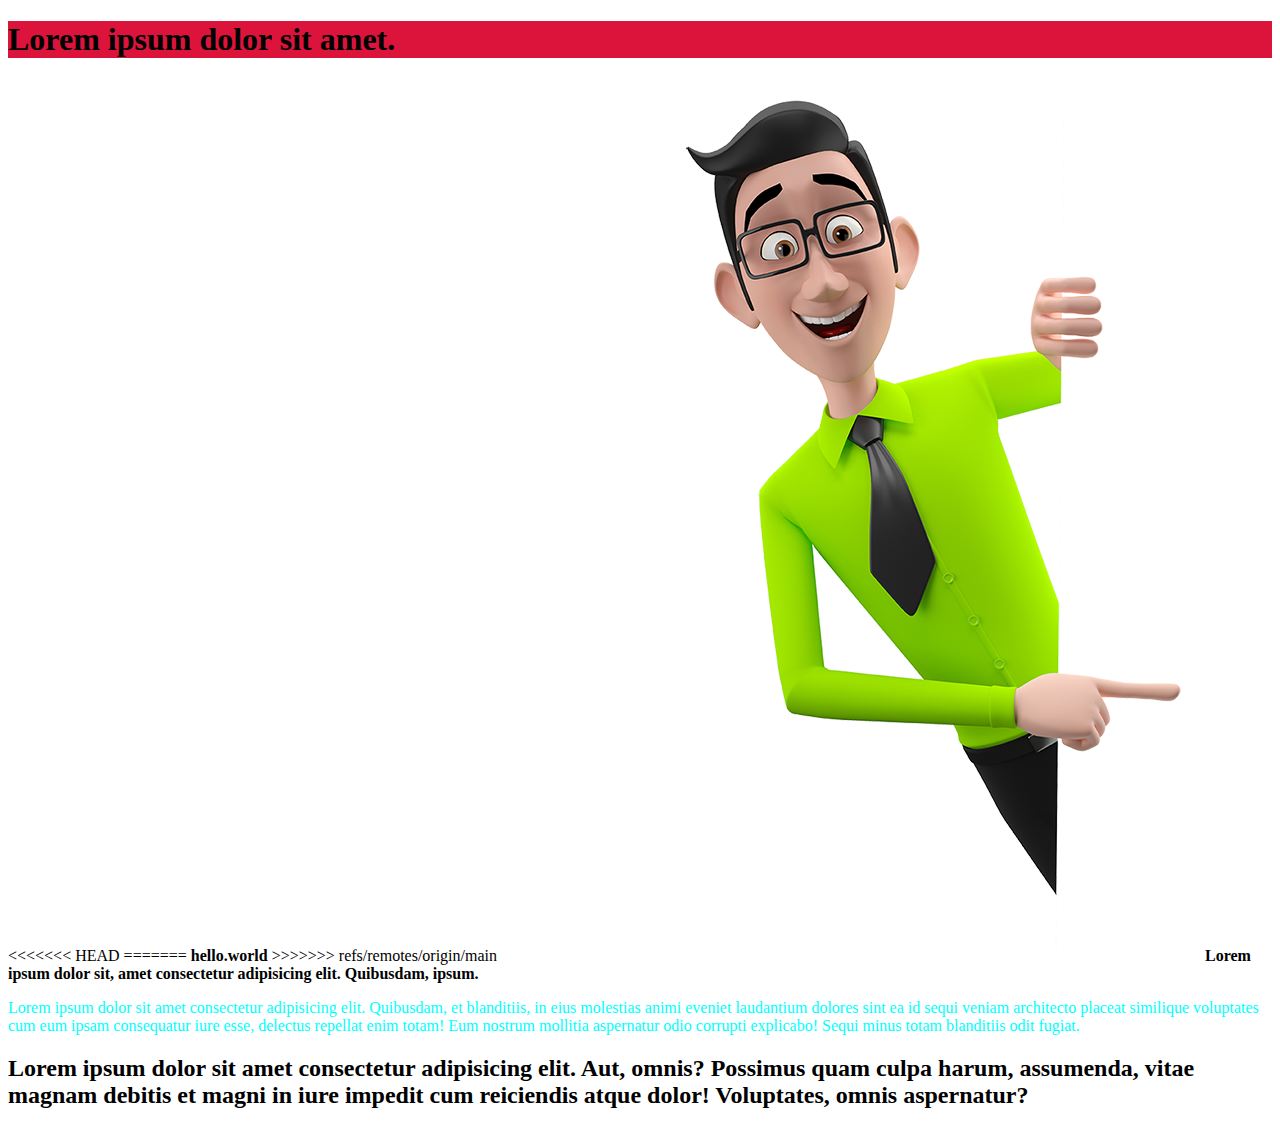
<file: index.html>
<!DOCTYPE html>
<html lang="en">
<head>
    <meta charset="UTF-8">
    <meta http-equiv="X-UA-Compatible" content="IE=edge">
    <meta name="viewport" content="width=device-width, initial-scale=1.0">
    <title>repo-0.01</title>
    <link rel="stylesheet" href="style.css">
</head>
<body>
    <h1>Lorem ipsum dolor sit amet.</h1>
<<<<<<< HEAD
=======
    <strong>hello.world</strong>
>>>>>>> refs/remotes/origin/main
    <img src="image/cartoon.png" alt="cartoon">
    <strong>Lorem ipsum dolor sit, amet consectetur adipisicing elit. Quibusdam, ipsum.</strong>
    <p>Lorem ipsum dolor sit amet consectetur adipisicing elit. Quibusdam, et blanditiis, in eius molestias animi eveniet laudantium dolores sint ea id sequi veniam architecto placeat similique voluptates cum eum ipsam consequatur iure esse, delectus repellat enim totam! Eum nostrum mollitia aspernatur odio corrupti explicabo! Sequi minus totam blanditiis odit fugiat.</p>
    <h2>Lorem ipsum dolor sit amet consectetur adipisicing elit. Aut, omnis? Possimus quam culpa harum, assumenda, vitae magnam debitis et magni in iure impedit cum reiciendis atque dolor! Voluptates, omnis aspernatur?</h2>
</body>
</html>
</file>
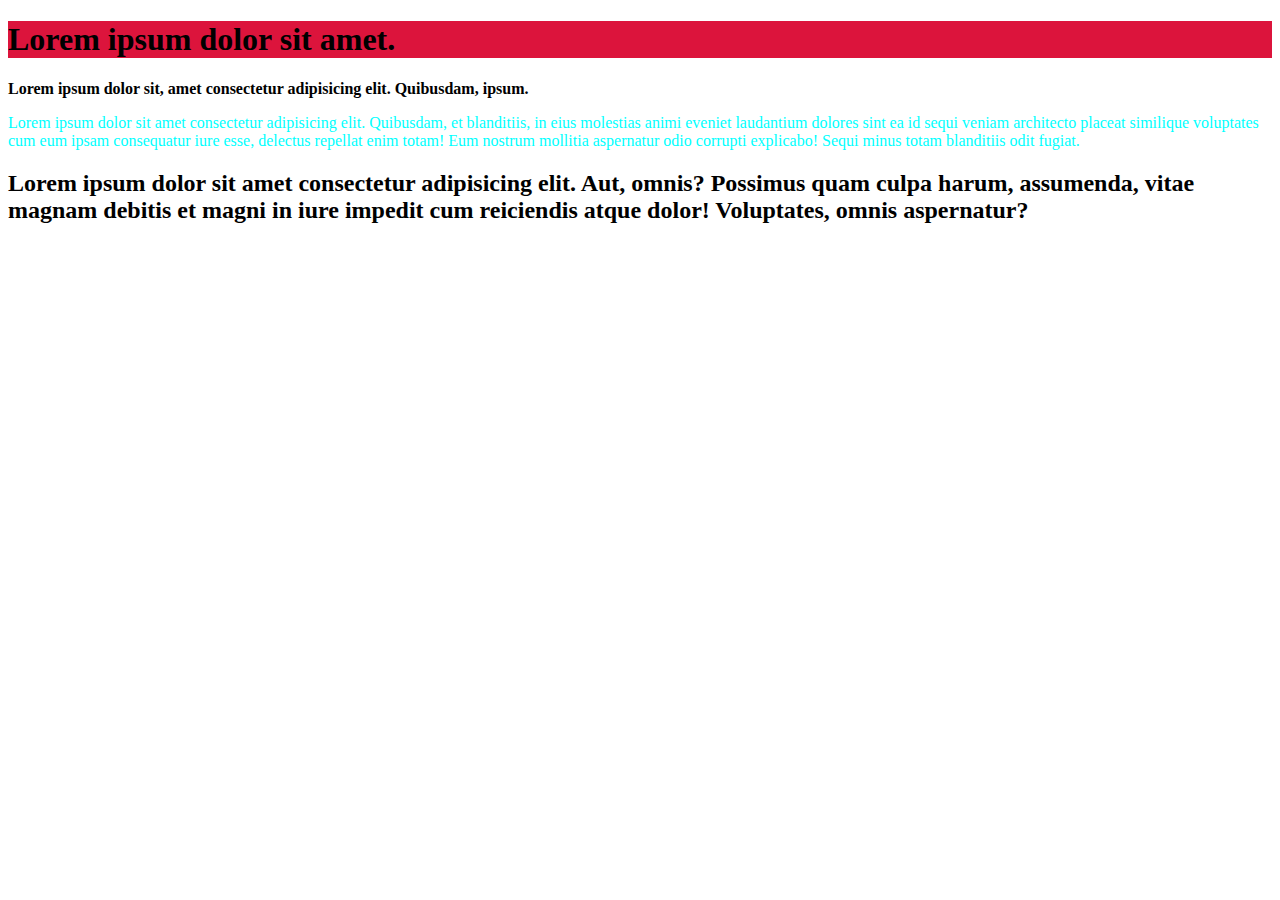
<file: repov1.html>
<!DOCTYPE html>
<html lang="en">
<head>
    <meta charset="UTF-8">
    <meta http-equiv="X-UA-Compatible" content="IE=edge">
    <meta name="viewport" content="width=device-width, initial-scale=1.0">
    <title>repo-0.01</title>
    <link rel="stylesheet" href="style.css">
</head>
<body>
    <h1>Lorem ipsum dolor sit amet.</h1>
    <strong>Lorem ipsum dolor sit, amet consectetur adipisicing elit. Quibusdam, ipsum.</strong>
    <p>Lorem ipsum dolor sit amet consectetur adipisicing elit. Quibusdam, et blanditiis, in eius molestias animi eveniet laudantium dolores sint ea id sequi veniam architecto placeat similique voluptates cum eum ipsam consequatur iure esse, delectus repellat enim totam! Eum nostrum mollitia aspernatur odio corrupti explicabo! Sequi minus totam blanditiis odit fugiat.</p>
    <h2>Lorem ipsum dolor sit amet consectetur adipisicing elit. Aut, omnis? Possimus quam culpa harum, assumenda, vitae magnam debitis et magni in iure impedit cum reiciendis atque dolor! Voluptates, omnis aspernatur?</h2>
</body>
</html>
</file>
<file: style.css>
h1{
    background-color: crimson;
}
p{
    color:aqua
}
</file>
